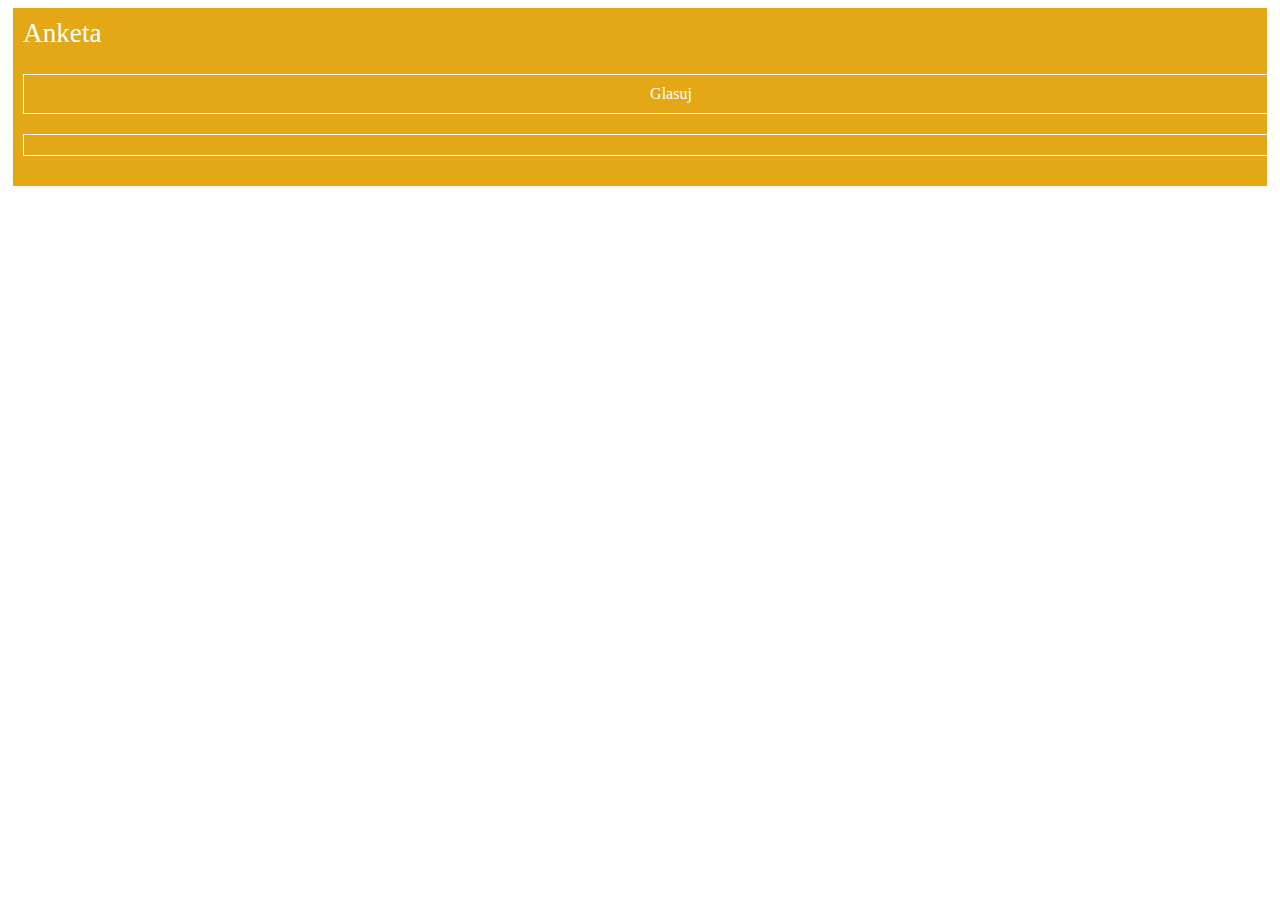
<file: anketa-jquery.html>
﻿<!doctype html>
<html>
  <head>

    <meta charset="utf-8">
    <meta name="viewport" content="width=device-width, initial-scale=1, shrink-to-fit=no">
    <title></title>
    <link rel="stylesheet" href="https://stackpath.bootstrapcdn.com/bootstrap/4.2.1/css/bootstrap.min.css" integrity="sha384-GJzZqFGwb1QTTN6wy59ffF1BuGJpLSa9DkKMp0DgiMDm4iYMj70gZWKYbI706tWS" crossorigin="anonymous">
    <link href="https://fonts.googleapis.com/css?family=Open+Sans:300,300i,400,400i,600,600i,700,700i,800,800i|Roboto:300,400,700&amp;subset=latin-ext" rel="stylesheet">
    <link rel="stylesheet" type="text/css" href="css/site.css">
    
  </head>
  <body>
    
    <div id="poll-container">
      <div class="container-fluid">
        <div class="row">
          <div class="col-12">
            <div class="title">
              Anketa
            </div>
            <div class="question-title">
            </div>
            <div class="answers-container-init">
            </div>
            <div class="answers-container">
            </div>
            <div class="button-container d-none">
              <div class="text">Glasuj</div>
            </div>
            <div class="sum-votes-container d-none">
              <div class="text"></div>
            </div>
          </div>
        </div>
      </div>
    </div>

    <script src="https://code.jquery.com/jquery-3.3.1.min.js" integrity="sha256-FgpCb/KJQlLNfOu91ta32o/NMZxltwRo8QtmkMRdAu8=" crossorigin="anonymous"></script>
    <script src="https://cdnjs.cloudflare.com/ajax/libs/popper.js/1.14.6/umd/popper.min.js" integrity="sha384-wHAiFfRlMFy6i5SRaxvfOCifBUQy1xHdJ/yoi7FRNXMRBu5WHdZYu1hA6ZOblgut" crossorigin="anonymous"></script>
    <script src="https://stackpath.bootstrapcdn.com/bootstrap/4.2.1/js/bootstrap.min.js" integrity="sha384-B0UglyR+jN6CkvvICOB2joaf5I4l3gm9GU6Hc1og6Ls7i6U/mkkaduKaBhlAXv9k" crossorigin="anonymous"></script>
    <script src="js/urlParams.js"></script>
    <script src="js/main-jquery.js"></script>

  </body>
</html>
</file>
<file: css/site.css>
#poll-container  {
  background-color: #e4a816;
  color: #fff;
  padding: 10px 10px 30px 10px;
  margin: 5px;
}

#poll-container .title {
  font-size: 1.7em;
  font-weight: 300;
}

#poll-container .question-title {
  font-size: 1.1em;
  font-weight: 600;
  margin: 20px 0;
}

#poll-container label {
  font-size: 0.9em;
  display: block;
}

#poll-container .button-container {
  margin-top: 25px;
  padding: 10px 30px;
  width: 100%;
  border: 1px solid #fff;
  text-align: center;
  cursor: pointer;
}

#poll-container .sum-votes-container {
  margin-top: 20px;
  padding: 10px 30px;
  width: 100%;
  border: 1px solid #fff;
  text-align: center;
}

input[type='radio'] {
  position: absolute;
  visibility: hidden;
}

input[type='radio'] + label {
  margin: 0 0 5px 0;
  clear: none;
  padding: 5px 0 4px 24px;
  cursor: pointer;
  background: url(../img/checkbox-unchecked.png) left center no-repeat; 
}

input[type='radio']:checked + label {
  background-image: url(../img/checkbox-checked.png);
}

.progress {
  background-color: #D97F18;
  height: 30px;
  margin-bottom: 5px;
  border-radius: 0;
}

.progress-bar {
  background-color: #CF4500;
  text-align: left;
  padding-left: 5px;
}

@media screen and (max-width: 360px) {
  body {
    font-size: 0.8em;
  }

  .progress-bar {
    font-size: 0.9em;
  }
}
</file>
